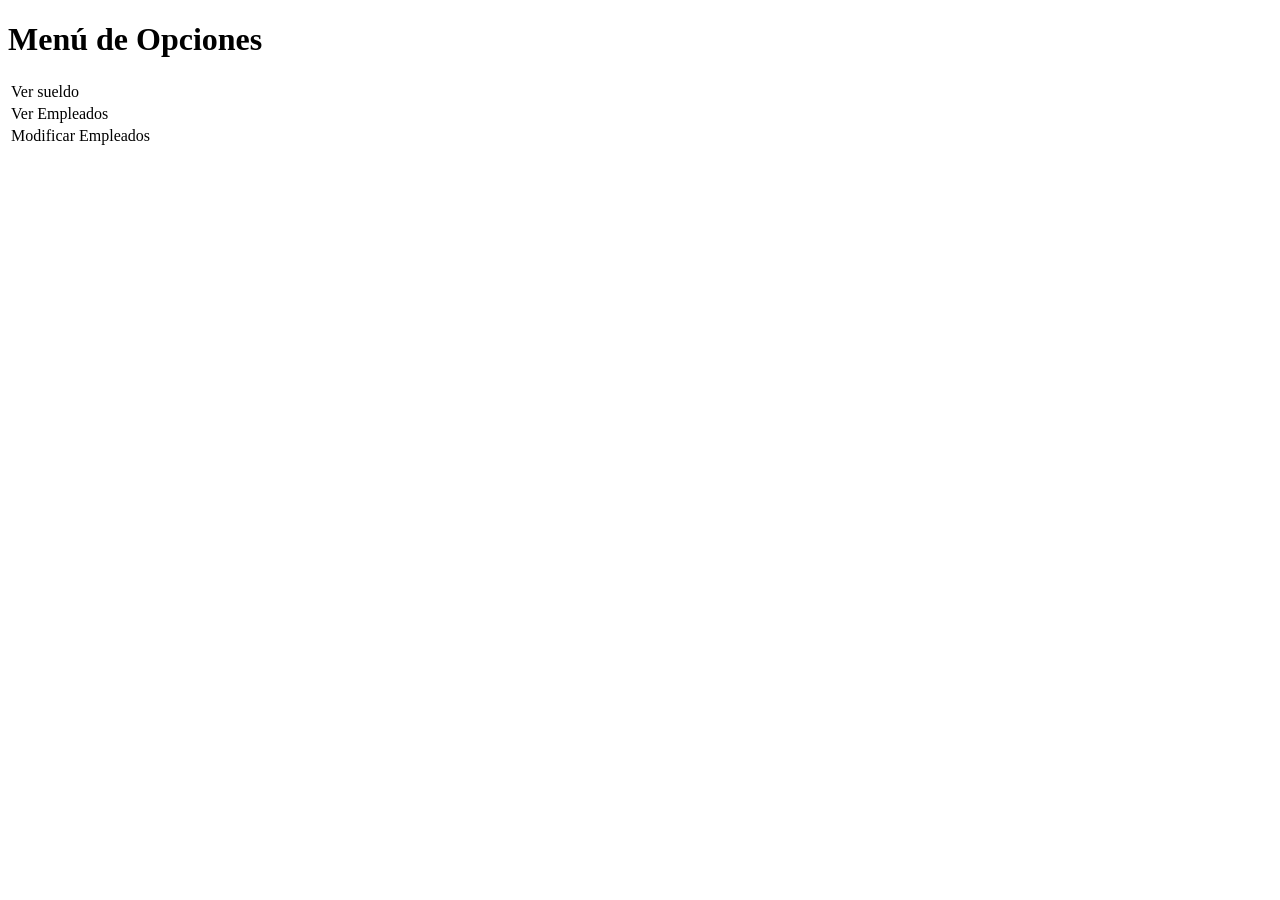
<file: src/main/resources/templates/index.html>
<!DOCTYPE html>
<html xmlns:th="http://www.thymeleaf.org">
<head>
  <meta http-equiv="Content-Type" content="text/html; charset=UTF-8">
  <title>Menú de Opciones</title>
  <link rel="stylesheet" th:href="@{/style/style.css}">
</head>
<body>
  <h1>Menú de Opciones</h1>
  <table class="menu">
    <tr>
      <td class="block"><a th:href="@{/empresa/buscarDni}">Ver sueldo</a></td>
    </tr>
    <tr>
      <td class="block"><a th:href="@{/empresa/listar}">Ver Empleados</a></td>
    </tr>
    <tr>
      <td class="block"><a th:href="@{/empresa/buscarEmpleados}">Modificar Empleados</a></td>
    </tr>
  </table>
</body>
</html>
</file>
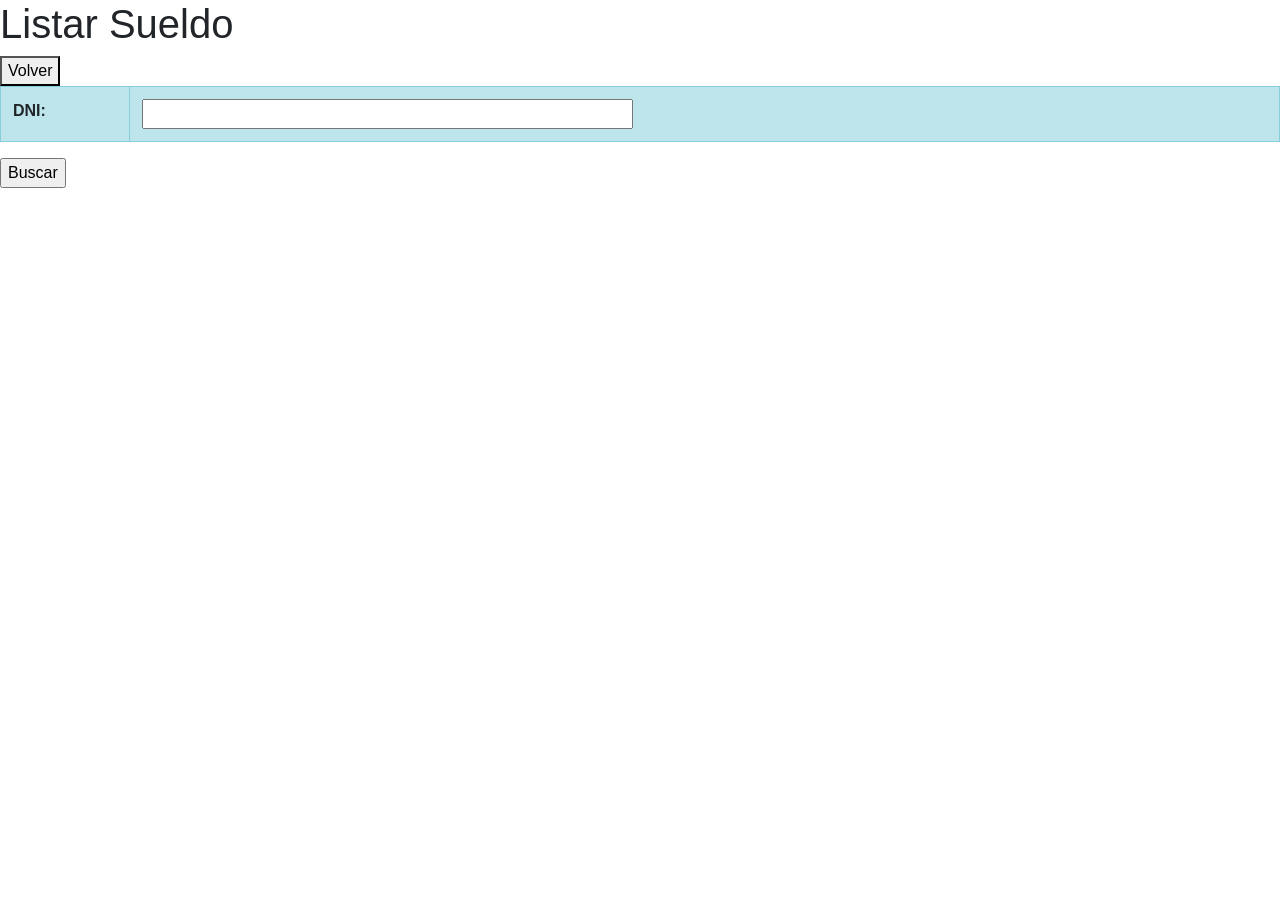
<file: src/main/resources/templates/buscarDni.html>
<!DOCTYPE html>
<html xmlns:th="http://www.thymeleaf.org">
<head>
  <meta http-equiv="Content-Type" content="text/html; charset=UTF-8">
  <title>Listar Sueldo</title>
  <link rel="stylesheet" th:href="@{/style/style.css}">
  <link rel="stylesheet" href="https://stackpath.bootstrapcdn.com/bootstrap/4.5.2/css/bootstrap.min.css">
</head>
<body>
  <div class="header-container">
    <h1>Listar Sueldo</h1>
    <a th:href="@{/empresa/volver}">
      <button class="btn-custom" type="button">Volver</button>
    </a>
  </div>
  <form th:action="@{listarSueldo}" method="post">
    <input type="hidden" name="opcion" value="buscar">
    <table class="table table-info table-striped-columns" border="1">
      <tr>
        <th>DNI:</th>
        <td><input type="text" name="dni" size="50"></td>
      </tr>
    </table>
    <input type="submit" class="btn-custom" value="Buscar">
  </form>
</body>
</html>
</file>
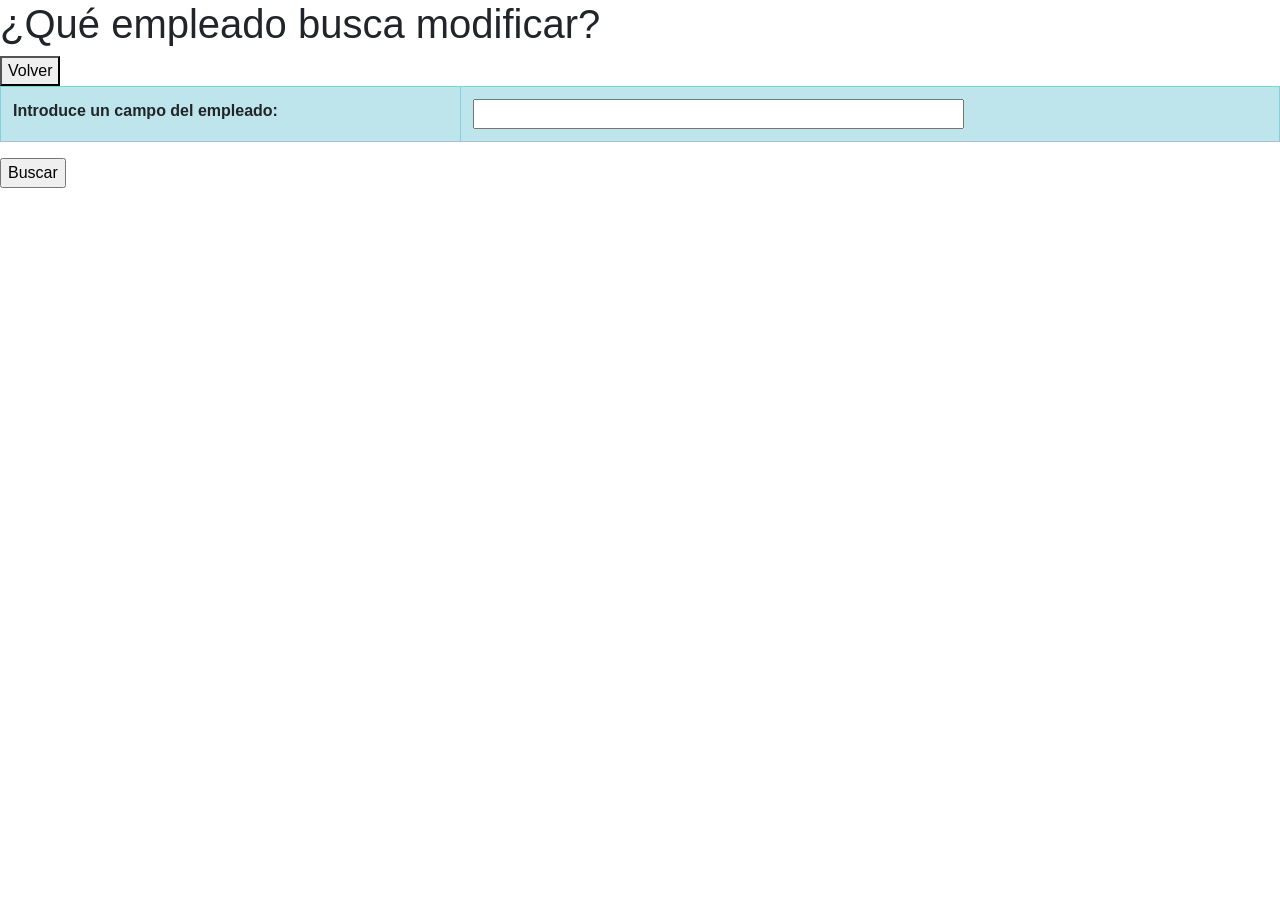
<file: src/main/resources/templates/buscarEmpleados.html>
<!DOCTYPE html>
<html xmlns:th="http://www.thymeleaf.org">
<head>
  <meta http-equiv="Content-Type" content="text/html; charset=UTF-8">
  <title>Modificar empleado</title>
  <link rel="stylesheet" th:href="@{/style/style.css}">
  <link rel="stylesheet" href="https://stackpath.bootstrapcdn.com/bootstrap/4.5.2/css/bootstrap.min.css">
</head>
<body>
  <div class="header-container">
    <h1>¿Qué empleado busca modificar?</h1>
    <a th:href="@{/empresa/volver}">
      <button class="btn-custom" type="button">Volver</button>
    </a>
  </div>
  <form th:action="@{modificarEmpleados}" method="post">
    <input type="hidden" name="opcion" value="buscarEmpleado">
    <table class="table table-info table-striped-columns" border="1">
      <tr>
        <th>Introduce un campo del empleado:</th>
        <td><input type="text" name="valor" size="50"></td>
      </tr>
    </table>
    <input type="submit" class="btn-custom" value="Buscar">
  </form>
</body>
</html>
</file>
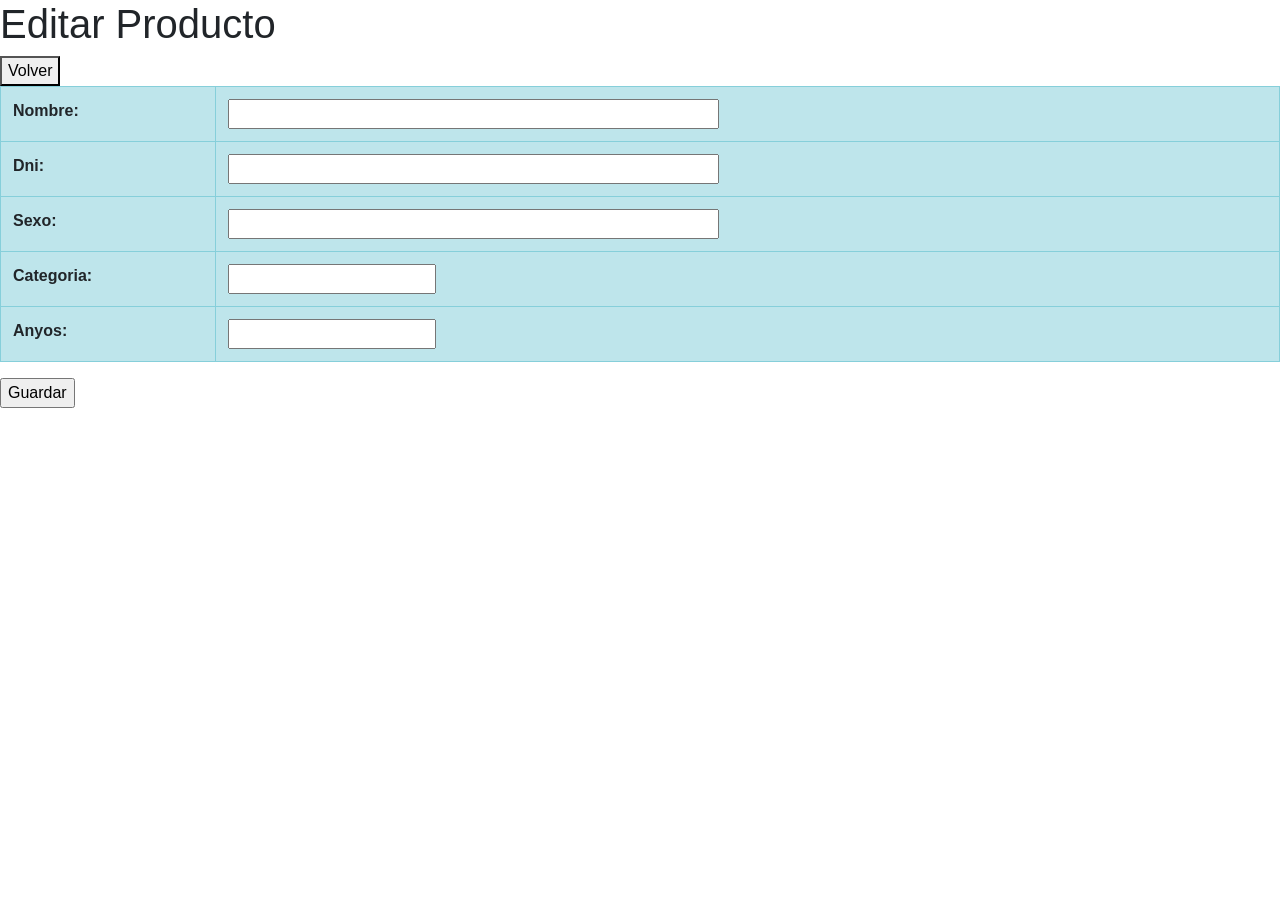
<file: src/main/resources/templates/editarEmpleado.html>
<!DOCTYPE html>
<html xmlns:th="http://www.thymeleaf.org">
<head>
  <meta http-equiv="Content-Type" content="text/html; charset=UTF-8">
  <title>Editar Producto</title>
  <link rel="stylesheet" th:href="@{/style/style.css}">
  <link rel="stylesheet" href="https://stackpath.bootstrapcdn.com/bootstrap/4.5.2/css/bootstrap.min.css">
</head>
<body>
  <div class="header-container">
    <h1>Editar Producto</h1>
    <a th:href="@{/empresa/volver}">
      <button class="btn-custom" type="button">Volver</button>
    </a>
  </div>
  
  <form th:action="@{/empresa/editado}" method="post">
	<input type="hidden" name="dniOriginal" th:value="${empleado.dni}">
    
    <table class="table table-info table-striped-columns" border="1">
      <tr>
        <th>Nombre:</th>
        <td><input type="text" name="nombre" size="50" th:value="${empleado.nombre}"></td>
      </tr>
      <tr>
        <th>Dni:</th>
        <td><input type="text" name="dni" size="50" th:value="${empleado.dni}"></td>
      </tr>
      <tr>
        <th>Sexo:</th>
        <td><input type="text" name="sexo" size="50" th:value="${empleado.sexo}"></td>
      </tr>
      <tr>
        <th>Categoria:</th>
        <td><input type="number" name="categoria" size="50" th:value="${empleado.categoria}"></td>
      </tr>
      <tr>
        <th>Anyos:</th>
        <td><input type="number" name="anyos" size="50" th:value="${empleado.anyos}"></td>
      </tr>
    </table>
    <input type="submit" class="btn-custom" value="Guardar">
  </form>
</body>
</html>
</file>
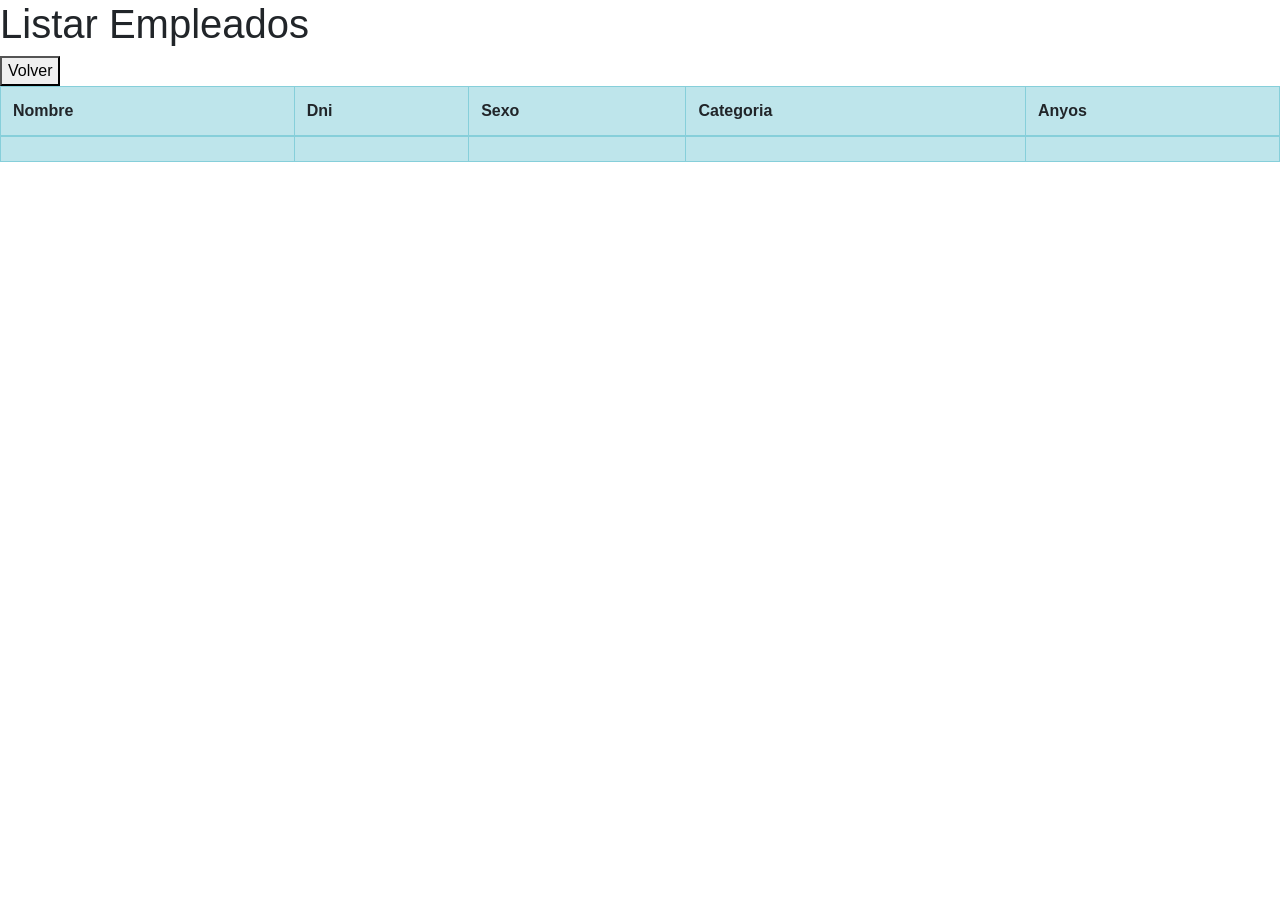
<file: src/main/resources/templates/listar.html>
<!DOCTYPE html>
<html xmlns:th="http://www.thymeleaf.org">
<head>
  <meta charset="ISO-8859-1">
  <title>Listar empleados</title>
  <link rel="stylesheet" th:href="@{/style/style.css}">
  <link rel="stylesheet" href="https://stackpath.bootstrapcdn.com/bootstrap/4.5.2/css/bootstrap.min.css">
</head>
<body>
  <div class="header-container">
    <h1>Listar Empleados</h1>
    <a th:href="@{/empresa/volver}">
      <button class="btn-custom" type="button">Volver</button>
    </a>
  </div>
  
  <table class="table table-info table-striped-columns" border="1">
    <thead>
      <tr>
        <th>Nombre</th>
        <th>Dni</th>
        <th>Sexo</th>
        <th>Categoria</th>
        <th>Anyos</th>
      </tr>
    </thead>
    <tbody>
      <tr th:each="empleado : ${empleados}">
        <td th:text="${empleado.nombre}"></td>
        <td th:text="${empleado.dni}"></td>
        <td th:text="${empleado.sexo}"></td>
        <td th:text="${empleado.categoria}"></td>
        <td th:text="${empleado.anyos}"></td>
      </tr>
    </tbody>
  </table>
</body>
</html>
</file>
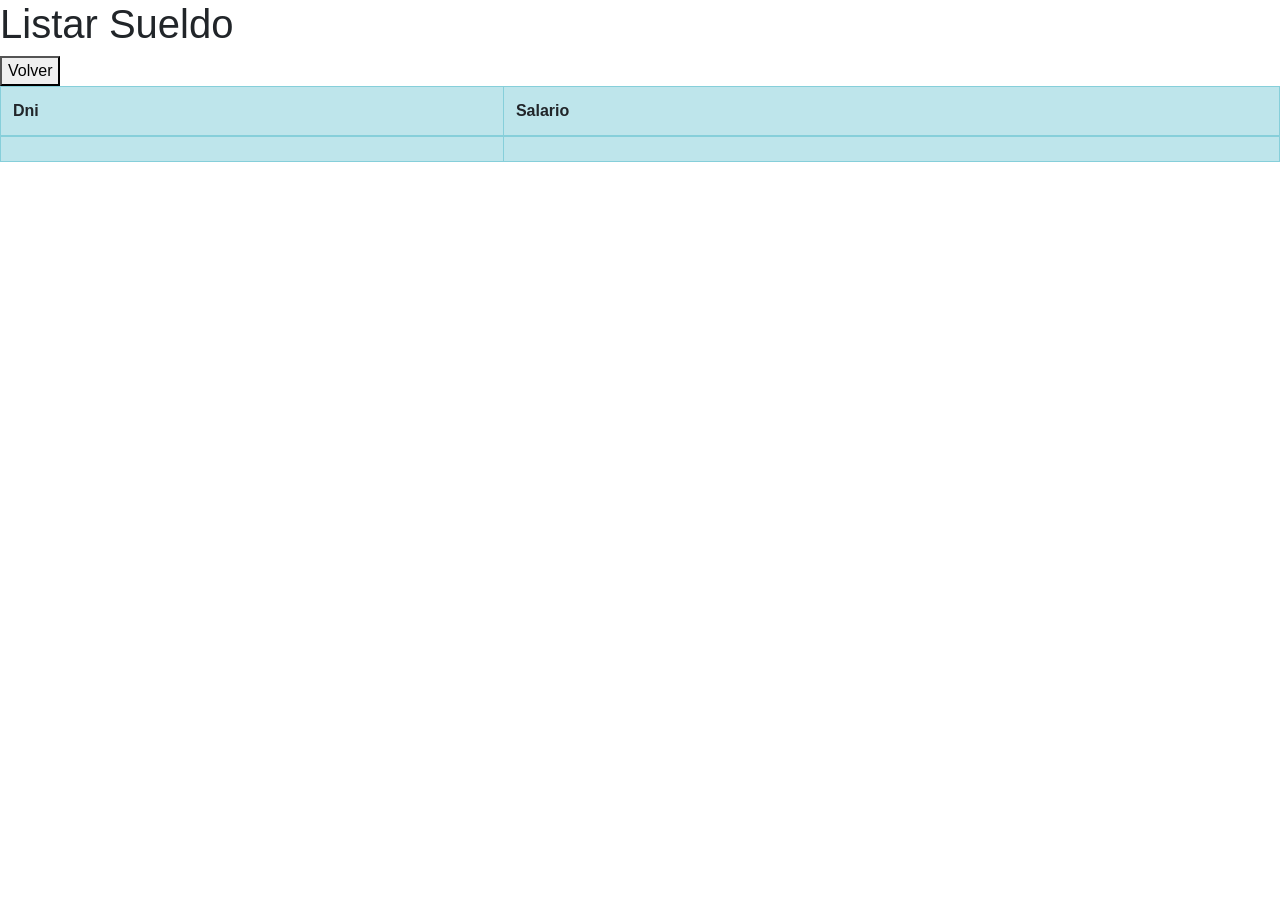
<file: src/main/resources/templates/listarSueldo.html>
<!DOCTYPE html>
<html xmlns:th="http://www.thymeleaf.org">
<head>
  <meta charset="ISO-8859-1">
  <title>Listar Sueldo</title>
  <link rel="stylesheet" th:href="@{/style/style.css}">
  <link rel="stylesheet" href="https://stackpath.bootstrapcdn.com/bootstrap/4.5.2/css/bootstrap.min.css">
</head>
<body>
  <div class="header-container">
    <h1>Listar Sueldo</h1>
    <a th:href="@{/empresa/volver}">
      <button class="btn-custom" type="button">Volver</button>
    </a>
  </div>

  <table class="table table-info table-striped-columns" border="1">
    <thead>
      <tr>
        <th>Dni</th>
        <th>Salario</th>
      </tr>
    </thead>
    <tbody>
      <tr>
        <td th:text="${dni}"></td>
        <td th:text="${sueldo}"></td>
      </tr>
    </tbody>
  </table>
</body>
</html>
</file>
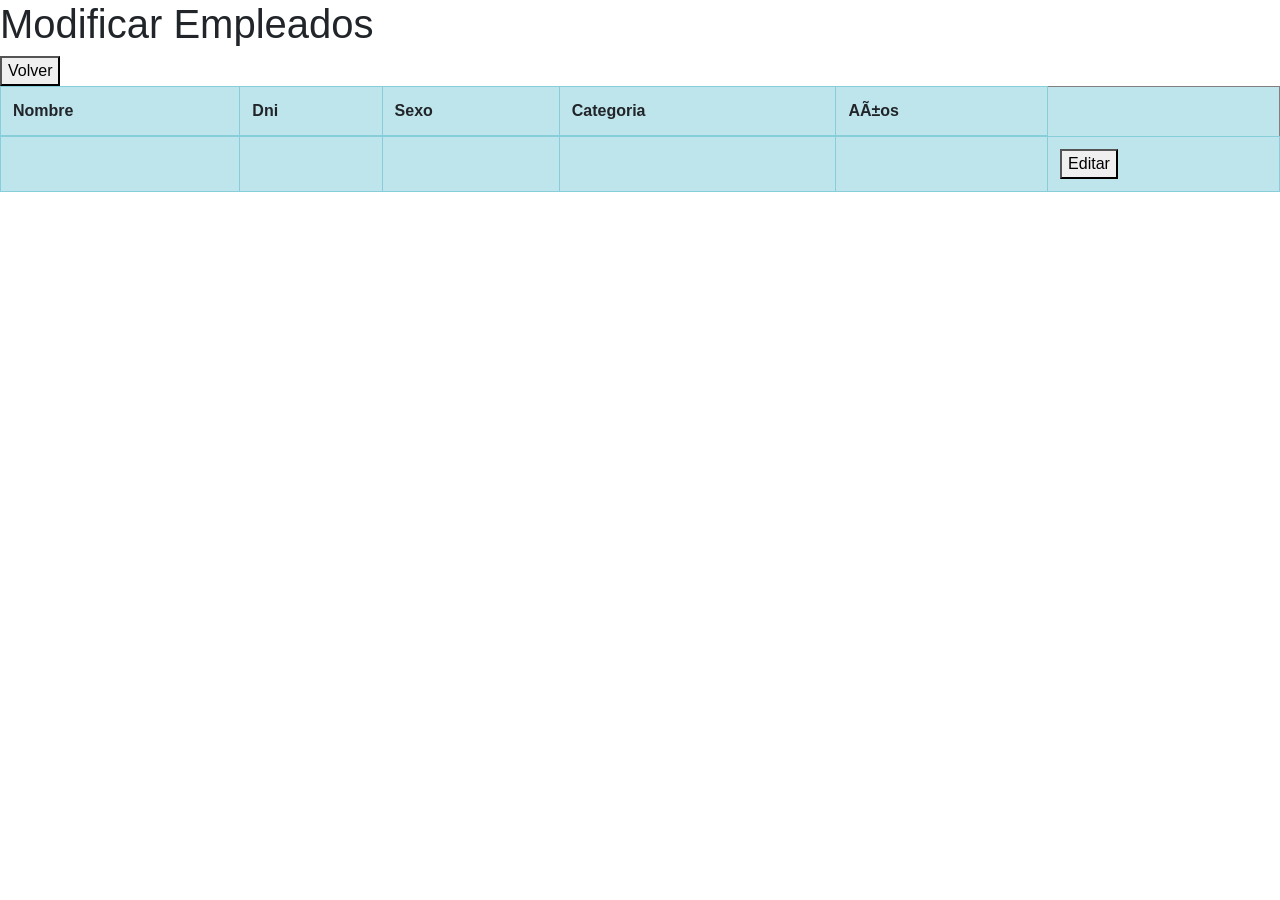
<file: src/main/resources/templates/modificarEmpleados.html>
<!DOCTYPE html>
<html xmlns:th="http://www.thymeleaf.org">
<head>
  <meta charset="ISO-8859-1">
  <title>Modificar Empleados</title>
  <link rel="stylesheet" th:href="@{/style/style.css}">
  <link rel="stylesheet" href="https://stackpath.bootstrapcdn.com/bootstrap/4.5.2/css/bootstrap.min.css">
</head>
<body>

  <div class="header-container">
    <h1>Modificar Empleados</h1>
    <a th:href="@{/empresa/volver}">
      <button class="btn-custom" type="button">Volver</button>
    </a>
  </div>

  <table class="table table-info table-striped-columns" border="1">
    <thead>
      <tr>
        <th>Nombre</th>
        <th>Dni</th>
        <th>Sexo</th>
        <th>Categoria</th>
        <th>Años</th>
      </tr>
    </thead>
    <tbody>
      <tr th:each="empleado : ${empleados}">
        <td th:text="${empleado.nombre}"></td>
        <td th:text="${empleado.dni}"></td>
        <td th:text="${empleado.sexo}"></td>
        <td th:text="${empleado.categoria}"></td>
        <td th:text="${empleado.anyos}"></td>
        <td>
          <a th:href="@{editarEmpleado&dni={dni}(dni=${empleado.dni})}">
            <button class="btn-custom" type="button">Editar</button>
          </a>
        </td>
      </tr>
    </tbody>
  </table>

</body>
</html>
</file>
